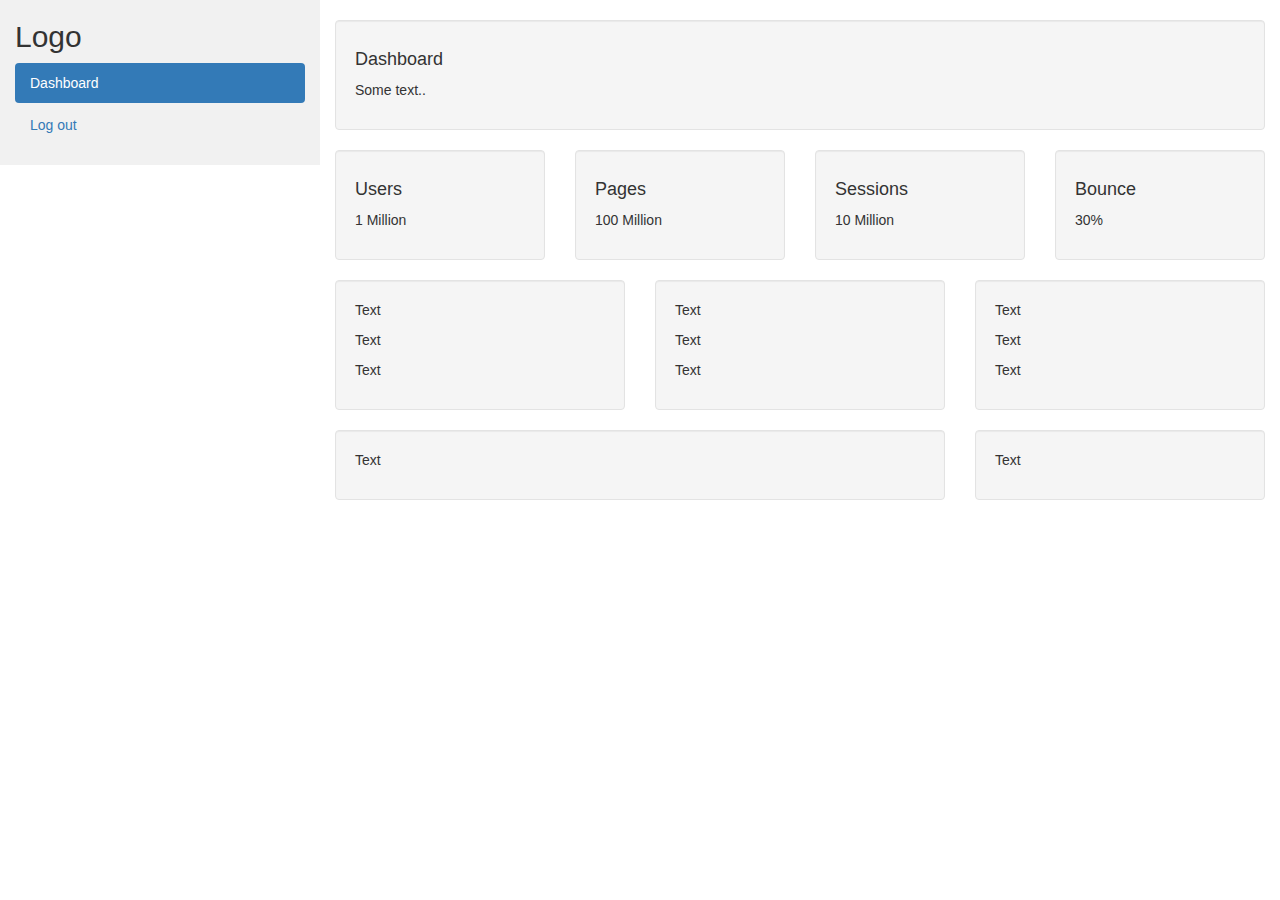
<file: server/templates/dashboard.html>
<!DOCTYPE html>
<html lang="en">
<head>
  <title>Mobile Data Analyser</title>
  <meta charset="utf-8">
  <meta name="viewport" content="width=device-width, initial-scale=1">
  <link rel="stylesheet" href="http://maxcdn.bootstrapcdn.com/bootstrap/3.3.6/css/bootstrap.min.css">
  <script src="https://ajax.googleapis.com/ajax/libs/jquery/1.12.2/jquery.min.js"></script>
  <script src="http://maxcdn.bootstrapcdn.com/bootstrap/3.3.6/js/bootstrap.min.js"></script>
  <style>
    /* Set gray background color and 100% height */
    .sidenav {
      background-color: #f1f1f1;
      height: 100%;
    }

    /* On small screens, set height to 'auto' for the grid */
    @media screen and (max-width: 767px) {
      .row.content {height: auto;}
    }
  </style>
</head>
<body>

<nav class="navbar navbar-inverse visible-xs">
  <div class="container-fluid">
    <div class="navbar-header">
      <button type="button" class="navbar-toggle" data-toggle="collapse" data-target="#myNavbar">
        <span class="icon-bar"></span>
        <span class="icon-bar"></span>
        <span class="icon-bar"></span>
      </button>
      <a class="navbar-brand" href="#">Logo</a>
    </div>
    <div class="collapse navbar-collapse" id="myNavbar">
      <ul class="nav navbar-nav">
        <li class="active"><a href="#">Dashboard</a></li>
        <li><a href="/">Log out</a></li>
      </ul>
    </div>
  </div>
</nav>

<div class="container-fluid">
  <div class="row content">
    <div class="col-sm-3 sidenav hidden-xs">
      <h2>Logo</h2>
      <ul class="nav nav-pills nav-stacked">
        <li class="active"><a href="#section1">Dashboard</a></li>
        <li><a href="/">Log out</a></li>
      </ul><br>
    </div>
    <br>

    <div class="col-sm-9">
      <div class="well">
        <h4>Dashboard</h4>
        <p>Some text..</p>
      </div>
      <div class="row">
        <div class="col-sm-3">
          <div class="well">
            <h4>Users</h4>
            <p>1 Million</p>
          </div>
        </div>
        <div class="col-sm-3">
          <div class="well">
            <h4>Pages</h4>
            <p>100 Million</p>
          </div>
        </div>
        <div class="col-sm-3">
          <div class="well">
            <h4>Sessions</h4>
            <p>10 Million</p>
          </div>
        </div>
        <div class="col-sm-3">
          <div class="well">
            <h4>Bounce</h4>
            <p>30%</p>
          </div>
        </div>
      </div>
      <div class="row">
        <div class="col-sm-4">
          <div class="well">
            <p>Text</p>
            <p>Text</p>
            <p>Text</p>
          </div>
        </div>
        <div class="col-sm-4">
          <div class="well">
            <p>Text</p>
            <p>Text</p>
            <p>Text</p>
          </div>
        </div>
        <div class="col-sm-4">
          <div class="well">
            <p>Text</p>
            <p>Text</p>
            <p>Text</p>
          </div>
        </div>
      </div>
      <div class="row">
        <div class="col-sm-8">
          <div class="well">
            <p>Text</p>
          </div>
        </div>
        <div class="col-sm-4">
          <div class="well">
            <p>Text</p>
          </div>
        </div>
      </div>
    </div>
  </div>
</div>

</body>
</html>
</file>
